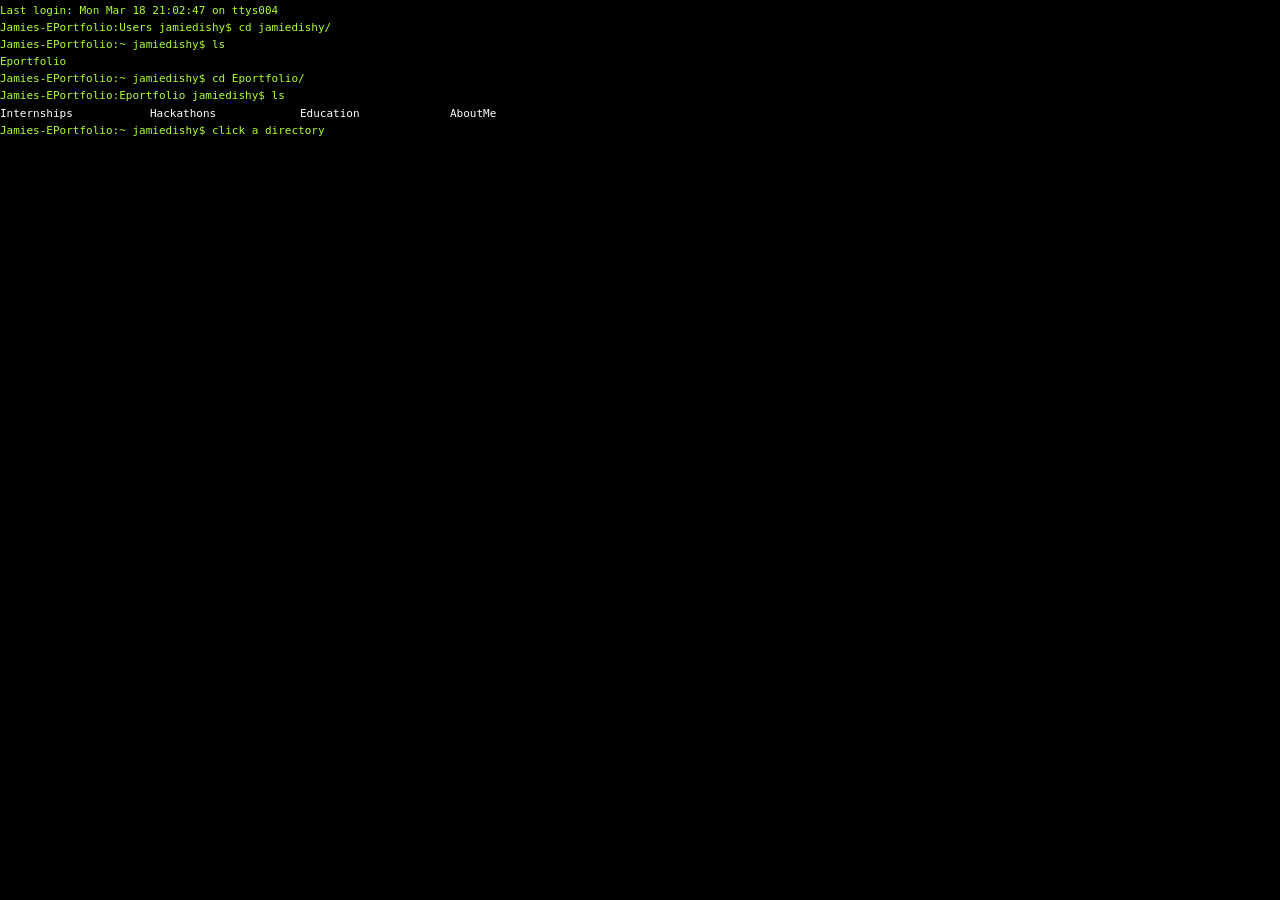
<file: terminal.html>
<!DOCYTYPE html>
<html>
    <head>
        <title>&#x2601 jamiedishy -- -bash</title>
        <meta name="viewport" content="width=device-width, initial-scale=1.0">
  <link href="https://stackpath.bootstrapcdn.com/bootstrap/4.2.1/css/bootstrap.min.css" rel="stylesheet"
    integrity="sha384-GJzZqFGwb1QTTN6wy59ffF1BuGJpLSa9DkKMp0DgiMDm4iYMj70gZWKYbI706tWS" crossorigin="anonymous">
  <script src="https://stackpath.bootstrapcdn.com/bootstrap/4.2.1/js/bootstrap.min.js"
    integrity="sha384-B0UglyR+jN6CkvvICOB2joaf5I4l3gm9GU6Hc1og6Ls7i6U/mkkaduKaBhlAXv9k"
    crossorigin="anonymous"></script>
  <link rel="stylesheet" type="text/css" href="terminal.css">
    </head>

    <body>
        <div id="terminal">
            <p>Last login: Mon Mar 18 21:02:47 on ttys004</p>
            <p>Jamies-EPortfolio:Users jamiedishy$ cd jamiedishy/</p>
            <p>Jamies-EPortfolio:~ jamiedishy$ ls</p>
            <p>Eportfolio</p>
            <p>Jamies-EPortfolio:~ jamiedishy$ cd Eportfolio/</p>
            <p>Jamies-EPortfolio:Eportfolio jamiedishy$ ls</p>
            <div class="categories">
                <div class="column">Internships</div>
                <div class="column">Hackathons</div>
                <div class="column">Education</div>
                <div class="column">AboutMe</div>
                <p style="color: black;">spooky issue here?</p>
            </div>
            <p>Jamies-EPortfolio:~ jamiedishy$ click a directory</p>
        </div>

     </body>
</html>
</file>
<file: terminal.css>
body {
    padding: 10px 0px;
    background-color: black;
    color: greenyellow;
    font-family: monospace;
    font-size: 11px;
    line-height: 0.1;
}
.column {
    color: white;
    float: left;
    width: 150px;
    cursor: pointer;
}
.column:hover {
    color: red;
    transition: 0.3s;
}
</file>
